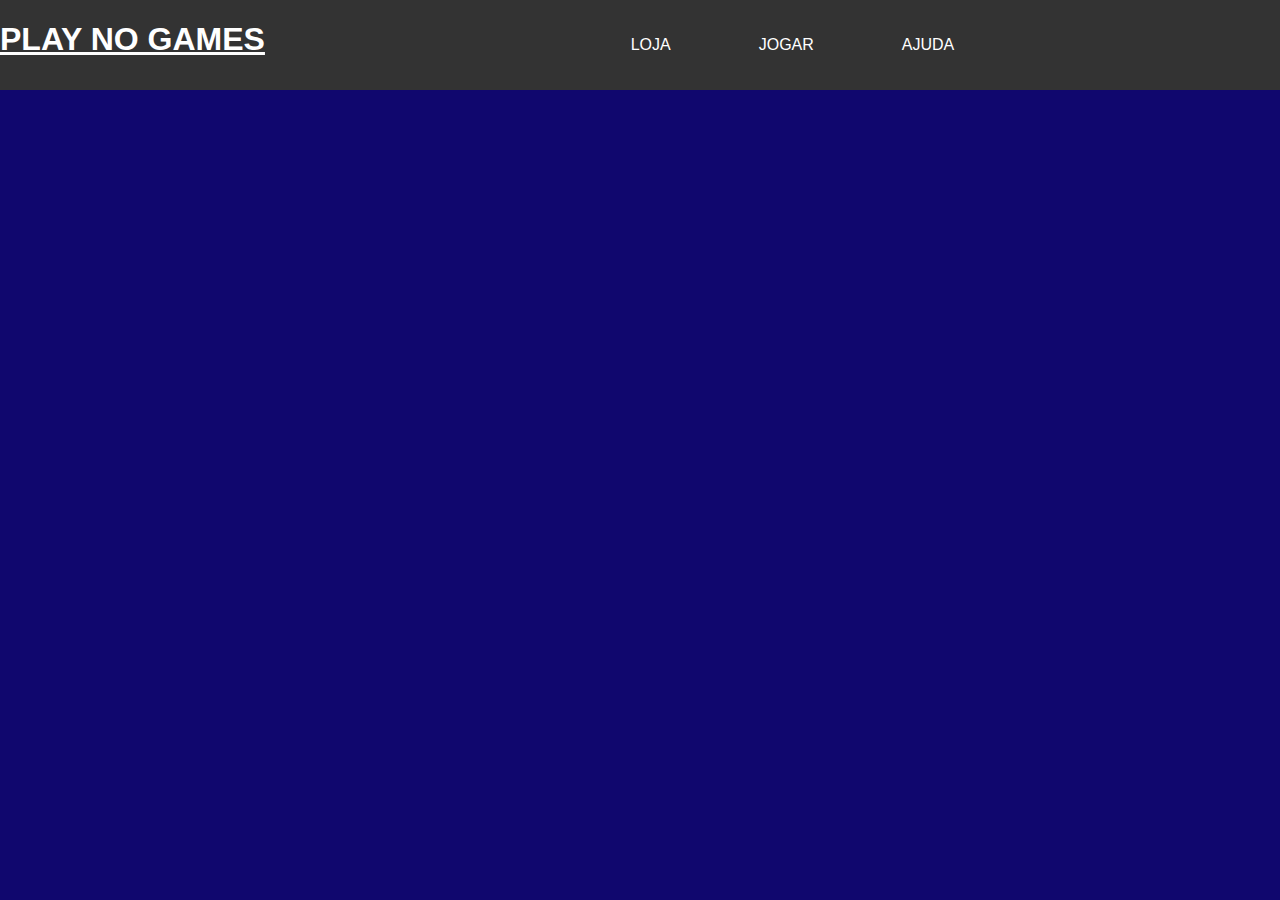
<file: AJUDA.html>
<!DOCTYPE html>
<html>
<head>
    <meta charset="UTF-8">
    <title>NO PLAY GAME</title>
    <link rel="stylesheet" href="styles.css">
</head>

<body>
    <header>
        <h1><a href="index.html">PLAY NO GAMES</a></h1>
        <ul class="links">
            <li><a href="LOJA.html">LOJA</a></li>
            <li><a href="JOGAR.html">JOGAR</a></li>
            <li><a href="AJUDA.html">AJUDA</a></li>
        </ul>
        <div class="C-icone">
        <span class="Icone"><ion-icon name="search-outline"></ion-icon></span>
        <span class="Icone"><ion-icon name="chatbubbles-outline"></ion-icon></span>
        </div>
        
    </header>
</file>
<file: styles.css>
body{
    background-color: rgb(16, 7, 110);
    font-family: Arial, sans-serif;
    margin: 0;
    padding: 0;
    display: flex;
    flex-direction: column;
    min-height: 100vh;
}
header{
    display: flex;
    flex-direction: row;
    background-color: #333;
    justify-content: space-between;
    text-align: center;
}
h1{
    list-style-type: none;
    display: flex;
    gap: 3rem;
    text-align: center;
}
ul{
    list-style-type: none;
    display: flex;
    gap: 3rem;
    text-align: center;
}
ul li{
    list-style-type: none;
    margin: 20px;

}
ul li a{
    text-decoration: none;
    color: #fff;
    background-position: center !important;
}

form{
    list-style-type: none;
    display: flex;
    gap: 3rem;
    text-align: center;
}
section{

}
.title{
flex: 1;
padding: 20px 5px 10px;
display: flex;
justify-content: center;
align-items: flex-start;
margin-top: 0px;
}
.movie-grid {
    display: flex;
    flex-wrap: wrap;
    justify-content: center;
    gap: 20px;
    max-width: 1200px;
    margin-top: 80px;
}
.movie {
    background-color: #fff;
    border-radius: 8px;
    box-shadow: 0 4px 8px rgb(0, 0, 0, 0.1);
    overflow: hidden;
    width: 300px;
    text-align: center;
    display: flex;
    flex-direction: column;
    justify-content: space-between;
    padding-bottom: 20px;
}
.movie img {
    width: 100%;
    height: 400px;
}
.movie h2 {
    font-size: 20px;
    margin: 10px;
}
.movie p {
    font-size: 15px;
    color: #666;
    padding: 0 10px 20px;
}

.cadastro{
    display: flex;
    flex-wrap: wrap;
    justify-content: center;
    gap: 20px;
    max-width: 1200px;
}
.cadastramento{
    background-color: #fff;
    border-radius: 8px;
    box-shadow: 0 4px 8px rgb(0, 0, 0, 0.1);
    overflow: hidden;
    width: 300px;
    text-align: center;
    display: flex;
    flex-direction: column;
    justify-content: space-between;
    padding-bottom: 20px;
}














footer{
    background-color: #333;
    color: #fff;
    text-align: center;
    padding: 10px;
    bottom: 0;
    position: fixed;
    width: 100%;
}
form input{
    list-style-type: none;
    margin: 20px;
}

footer p{
    margin: 0;
    font-size: 15px;
}
@media (max-width: 768px){
    .movie-grid {
        flex-direction: column;
        align-items: center;
    }
    .movie{
        width: 80%;
    }
}
@midia (max-width 480px){
    .movie{
        width: 90%;
    }
}
button{
    background-color: #333;
    color: #fff;
    padding: 10px 20px;
    margin: auto;
    cursor: pointer;
    border-radius: 5px;
    font-size: 15 px;
}
button:hover {
    background-color: #b32424;
}
a{
    text-decoration: nome;
    color: white
}
</file>
